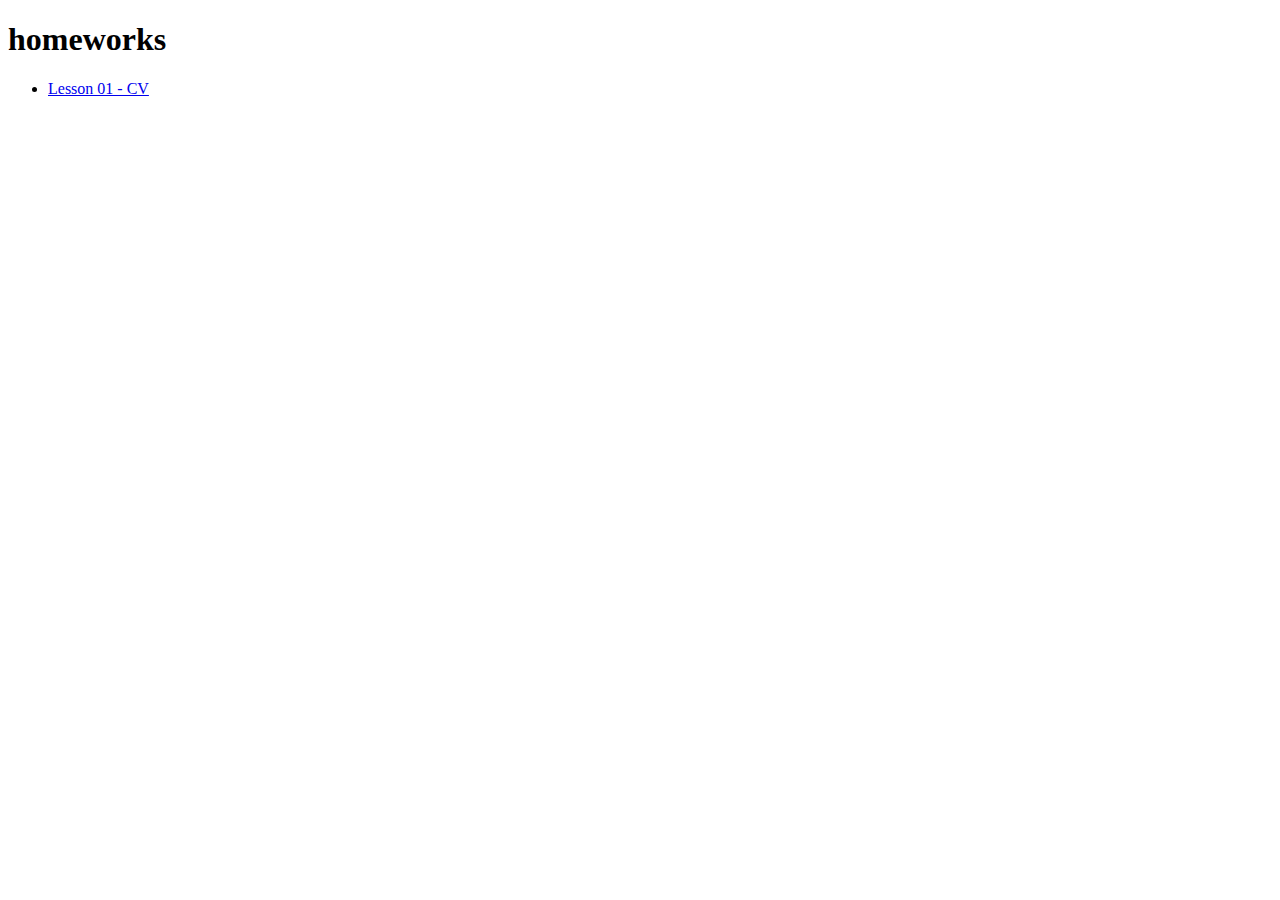
<file: index.html>
<!DOCTYPE html>
<html lang="en">
<head>
    <meta charset="UTF-8">
    <meta name="viewport" content="width=device-width, initial-scale=1.0">
    <title>My homeworks</title>
</head>
<body>
    <h1>homeworks</h1>

    <ul>
        <li>
            <a href="lesson3/index.html">Lesson 01 - CV</a>
        </li>
    </ul>
</body>
</html>
</file>
